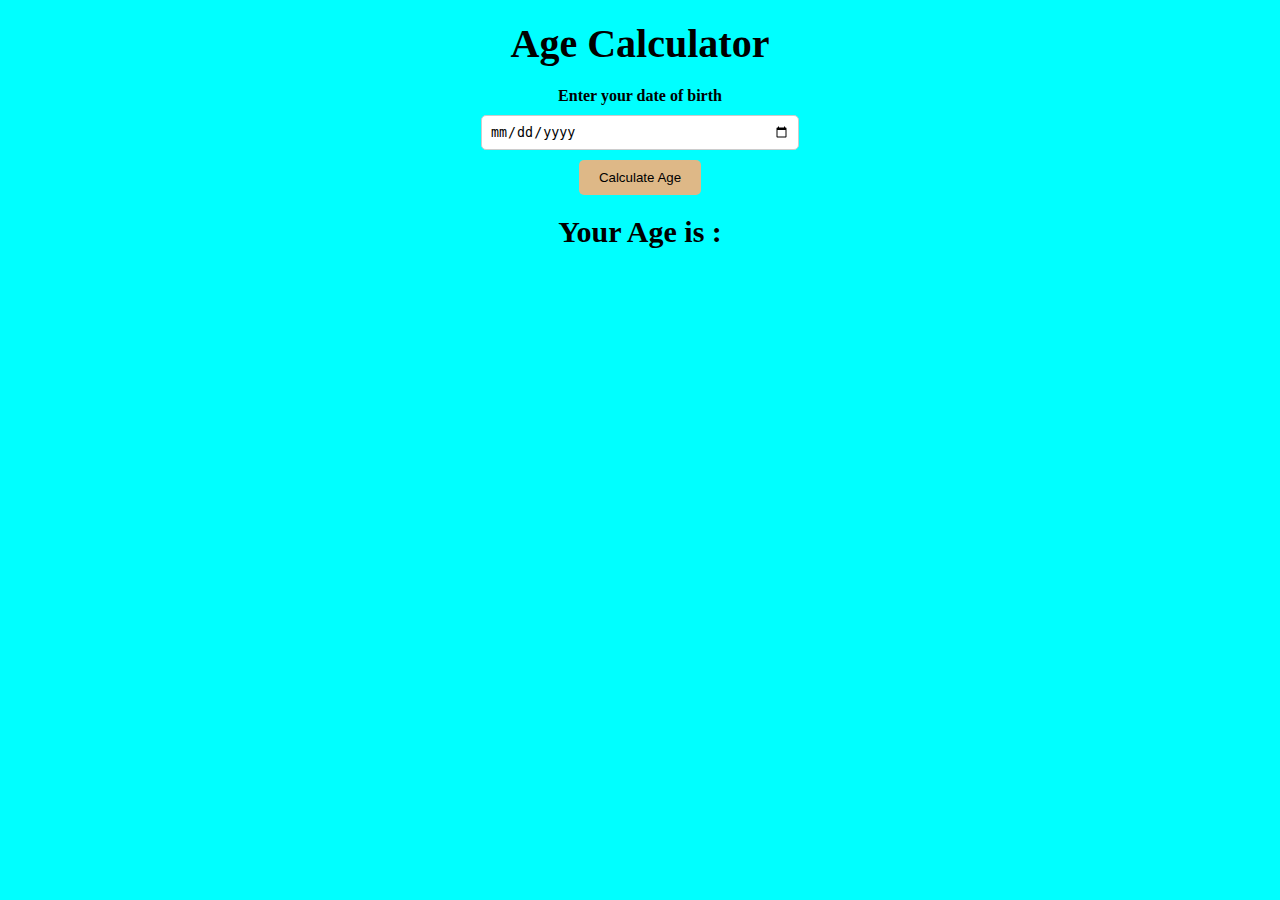
<file: age-caculator/index.html>
<!DOCTYPE html>
<html lang="en">
    <head>
        <meta charset="UTF-8"/>
        <title>Age Calculator</title>
        <link rel="stylesheet" href="style.css"/>
    </head>
    <body>
        <div class="container">
            <h1>Age Calculator</h1>
            <div class="form">
                <label for="birthday">Enter your date of birth</label>
                <input type="date" id="birthday" name="birthday">
                <button id="btn">Calculate Age</button>
                <p id="result">Your Age is :</p>
            </div>
        </div>
        <script src="main.js"></script>
    </body>
</html>
</file>
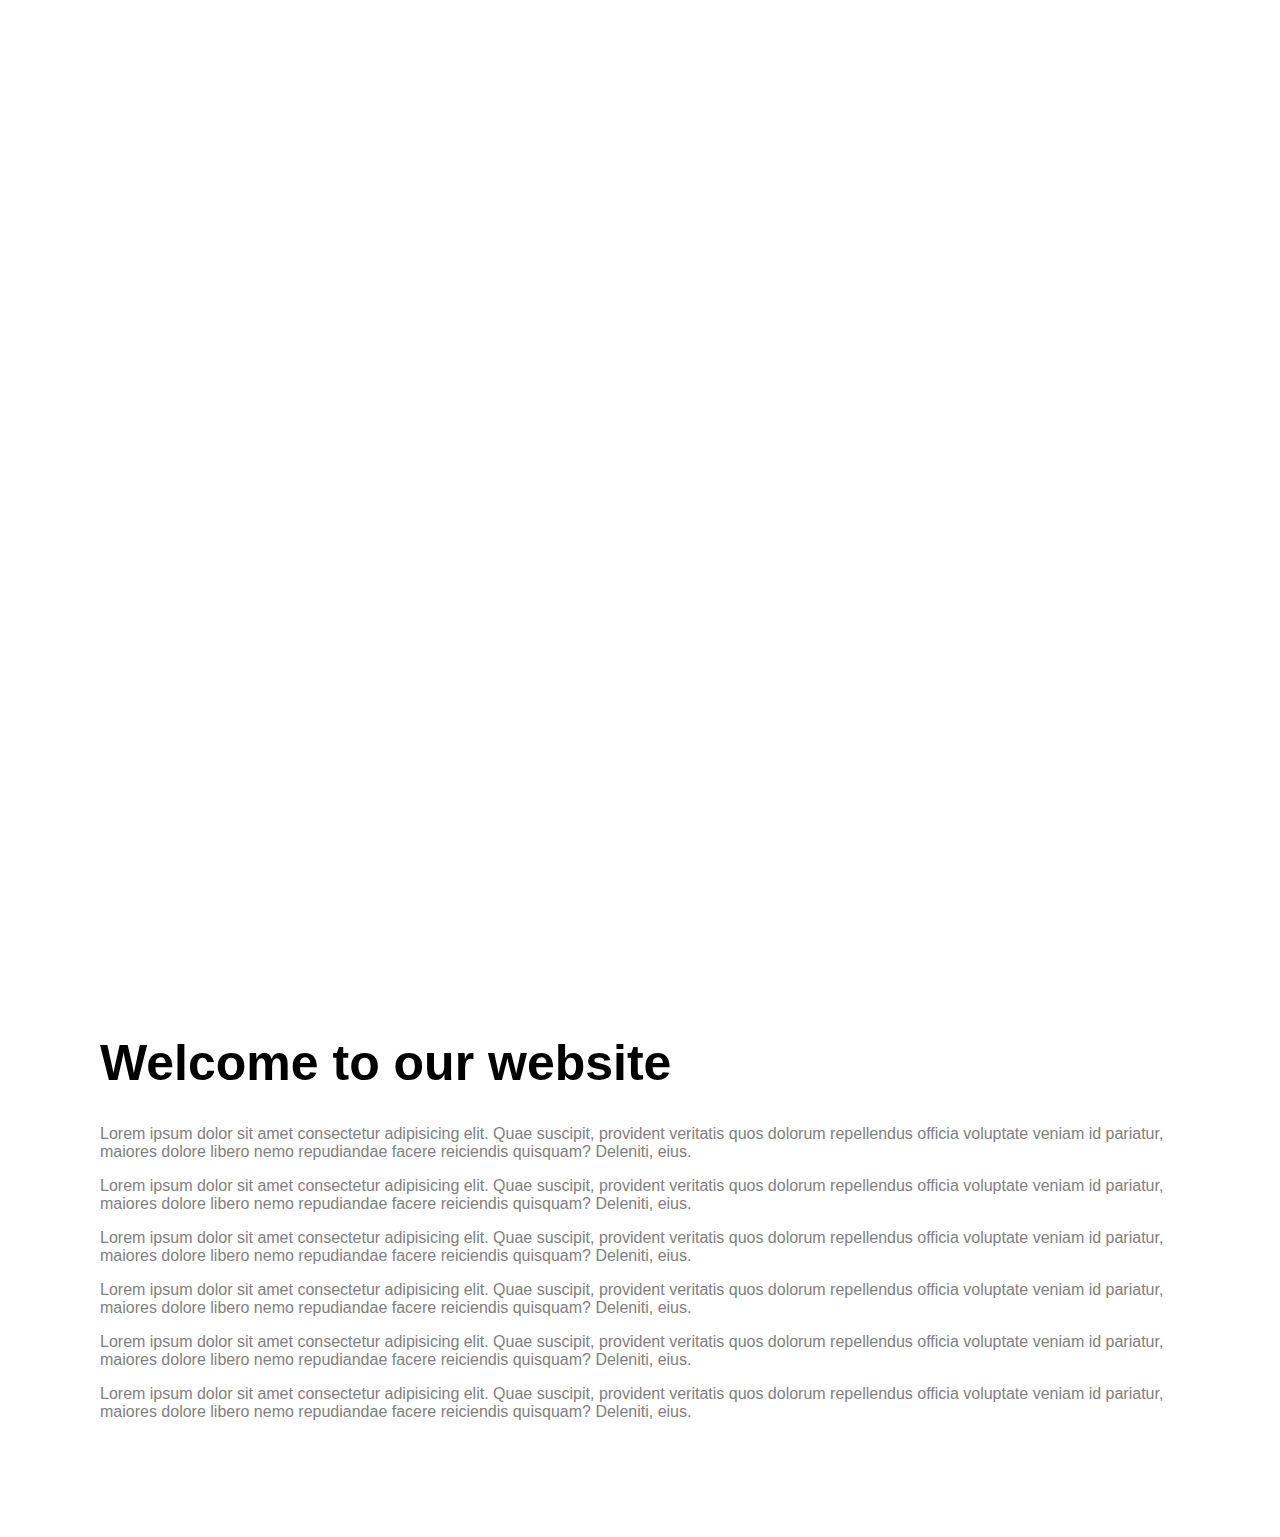
<file: background-image-scroll-effect/index.html>
<!DOCTYPE html>
<html>
<head>
    <meta charset="UTF-8"/>
    <title>Background Image Scroll Effect</title>
    <link rel="stylesheet" href="style.css"/>
</head>
<body>
    <div class="bg-image" id="bg-image"></div>
    <div class="container">
        <h1>Welcome to our website</h1>
        <p>
            Lorem ipsum dolor sit amet consectetur adipisicing elit. Quae suscipit,
            provident veritatis quos dolorum repellendus officia voluptate veniam id
            pariatur, maiores dolore libero nemo repudiandae facere reiciendis
            quisquam? Deleniti, eius.
        </p>
        <p>
            Lorem ipsum dolor sit amet consectetur adipisicing elit. Quae suscipit,
            provident veritatis quos dolorum repellendus officia voluptate veniam id
            pariatur, maiores dolore libero nemo repudiandae facere reiciendis
            quisquam? Deleniti, eius.
        </p>
        <p>
            Lorem ipsum dolor sit amet consectetur adipisicing elit. Quae suscipit,
            provident veritatis quos dolorum repellendus officia voluptate veniam id
            pariatur, maiores dolore libero nemo repudiandae facere reiciendis
            quisquam? Deleniti, eius.
        </p>
        <p>
            Lorem ipsum dolor sit amet consectetur adipisicing elit. Quae suscipit,
            provident veritatis quos dolorum repellendus officia voluptate veniam id
            pariatur, maiores dolore libero nemo repudiandae facere reiciendis
            quisquam? Deleniti, eius.
        </p>
        <p>
            Lorem ipsum dolor sit amet consectetur adipisicing elit. Quae suscipit,
            provident veritatis quos dolorum repellendus officia voluptate veniam id
            pariatur, maiores dolore libero nemo repudiandae facere reiciendis
            quisquam? Deleniti, eius.
        </p>
        <p>
            Lorem ipsum dolor sit amet consectetur adipisicing elit. Quae suscipit,
            provident veritatis quos dolorum repellendus officia voluptate veniam id
            pariatur, maiores dolore libero nemo repudiandae facere reiciendis
            quisquam? Deleniti, eius.
        </p>
    </div>
    <script src="main.js"></script>
</body>
</html>
</file>
<file: age-caculator/style.css>
body {
    margin: 0;
    padding: 20px;
    background-color: cyan;
}

.continer {
    background-color: blanchedalmond;
    box-shadow: 0 0 10px rgba(0, 0, 0, 0.2);
    padding: 20px;
    max-width: 600px;
    margin: 0 auto;
    border-radius: 10px;
    margin-top: 50px;
}

h1{
    font-size: 40px;
    text-align: center;
    margin-top: 0;
    margin-bottom: 20px;
}

.form{
    display: flex;
    flex-direction: column;
    align-items: center;
}

label{
    font-weight: bold;
    margin-bottom: 10px;
}

input{
    padding: 8px;
    border: 1px solid #ccc;
    border-radius: 5px;
    width: 100%;
    max-width: 300px;
}

button{
    background-color: burlywood;
    color: black;
    border: none;
    padding: 10px 20px;
    border-radius: 5px;
    margin-top: 10px;
    cursor: pointer;
    transition: background-color 0.3s ease;
}

button:hover{
    background-color: #46c700;
}

#result{
    margin-top: 20px;
    font-size: 30px;
    font-weight: bold;
}
</file>
<file: background-image-scroll-effect/style.css>
body{
    margin: 0;
    font-family: sans-serif;
}

.bg-image{
    width: 100%;
    height: 100vh;
    background: url("https://images.unsplash.com/photo-1540206395-68808572332f?ixlib=rb-1.2.1&ixid=MnwxMjA3fDB8MHxwaG90by1wYWdlfHx8fGVufDB8fHx8&auto=format&fit=crop&w=626&q=80");
    background-position: center;
    background-attachment: fixed;
    background-size: 160%;
}
.container{
    padding: 100px;
}
h1{
    font-size: 50px;
}
p{
    color: grey;
}
@media (max-width:500px){
    .container{
        padding: 10px;
    }
}
</file>
